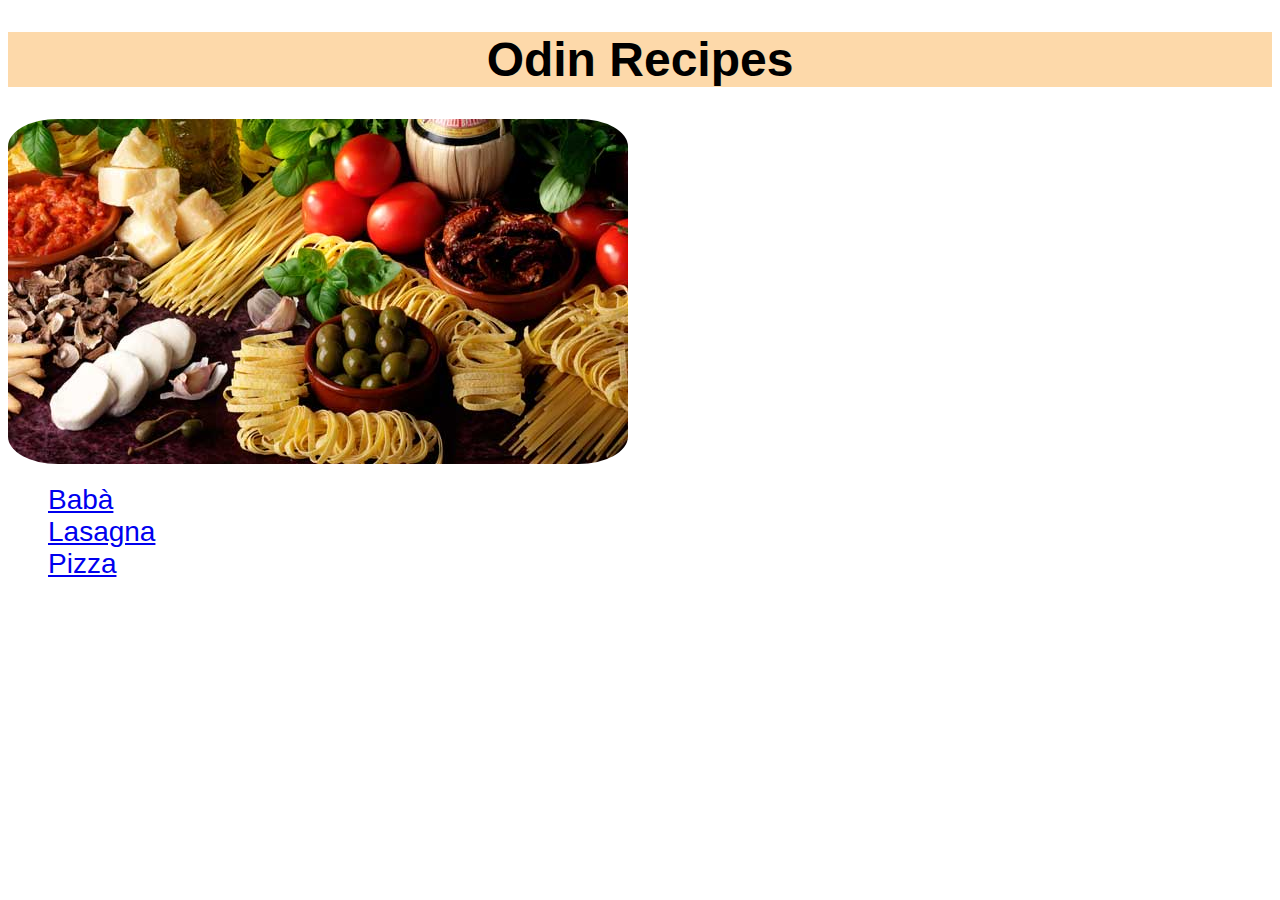
<file: index.html>
<!DOCTYPE html>
<html lang="en">
  <head>
    <meta charset="UTF-8" />
    <meta name="viewport" content="width=device-width, initial-scale=1.0" />
    <link rel="stylesheet" href="styles.css">
    <title>Italian Recipes</title>
  </head>
  <body>
    <h1 >Odin Recipes</h1>
    <img class="imgIndex" src="recipes/img/cibo.jpeg" alt="Immagine generica di cibo a tavola" />
    <ul>
      <li class="liIndex"><a href="recipes/baba.html">Babà</a></li>
      <li class="liIndex"><a href="recipes/lasagna.html">Lasagna</a></li>
      <li class="liIndex"><a href="recipes/pizza.html">Pizza</a></li>
    </ul>
  </body>
</html>
</file>
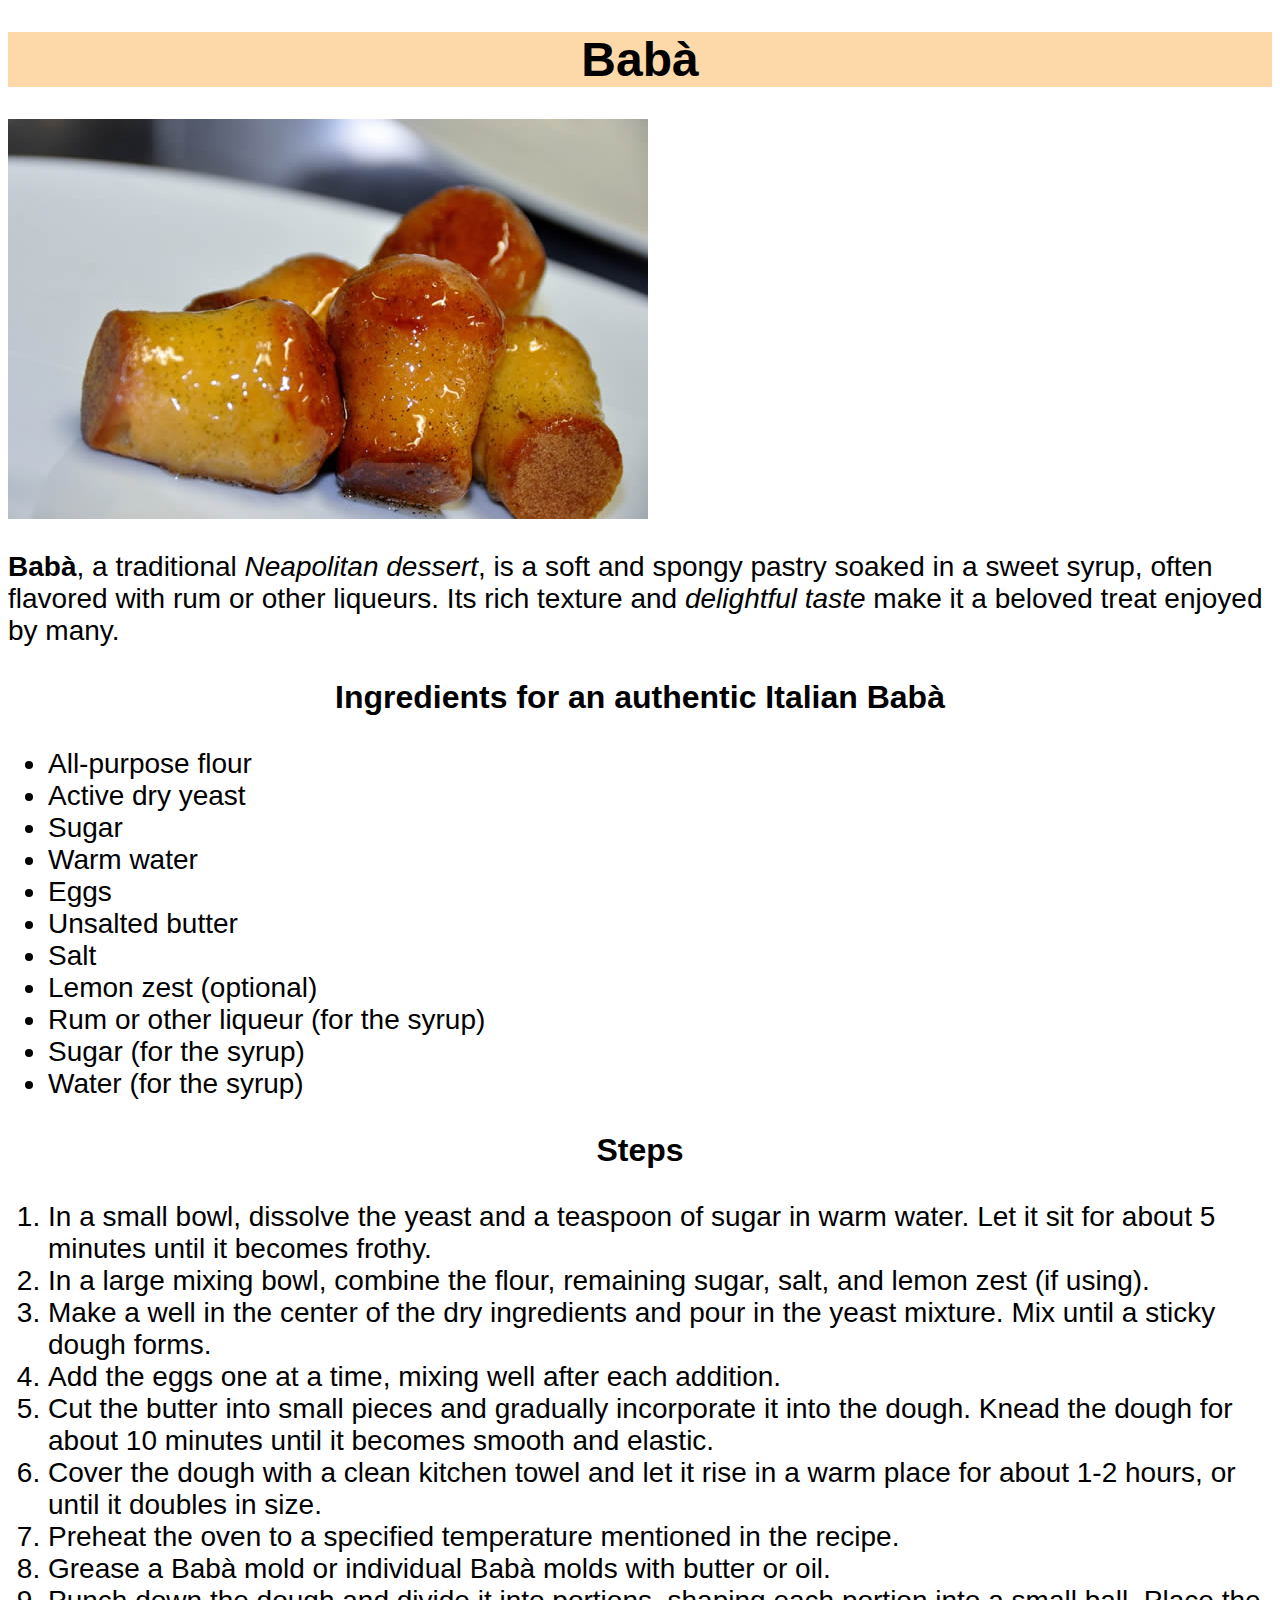
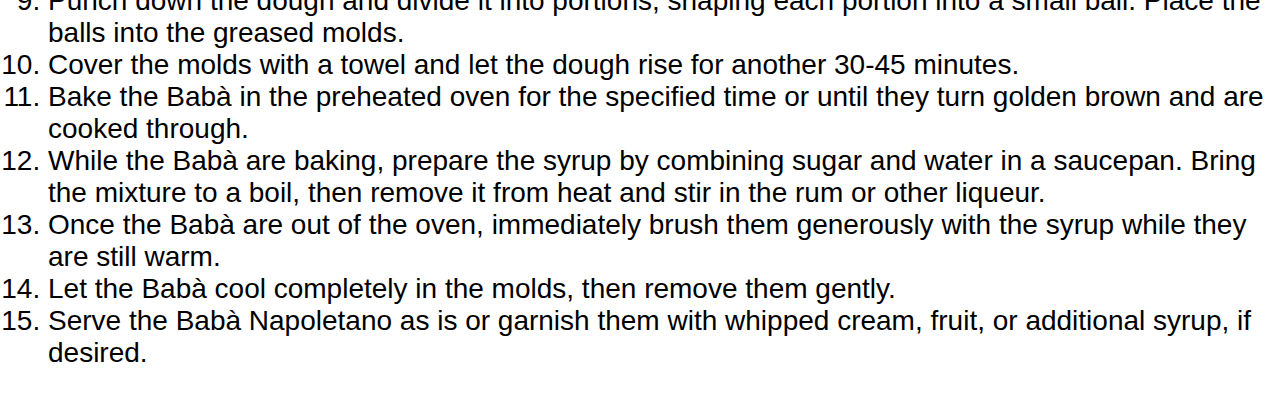
<file: recipes/baba.html>
<!DOCTYPE html>
<html lang="en">
  <head>
    <meta charset="UTF-8" />
    <meta name="viewport" content="width=device-width, initial-scale=1.0" />
    <link rel="stylesheet" href="/styles.css" />
    <title>Document</title>
  </head>
  <body>
    <h1>Babà</h1>
    <img src="img/babà.jpeg" alt="Babà napoletano, dolce italiano" />

    <p>
      <strong>Babà</strong>, a traditional <i>Neapolitan dessert</i>, is a soft
      and spongy pastry soaked in a sweet syrup, often flavored with rum or
      other liqueurs. Its rich texture and <i>delightful taste</i> make it a
      beloved treat enjoyed by many.
    </p>

    <h3>Ingredients for an authentic Italian Babà</h3>

    <ul class="liRecipes">
      <li>All-purpose flour</li>
      <li>Active dry yeast</li>
      <li>Sugar</li>
      <li>Warm water</li>
      <li>Eggs</li>
      <li>Unsalted butter</li>
      <li>Salt</li>
      <li>Lemon zest (optional)</li>
      <li>Rum or other liqueur (for the syrup)</li>
      <li>Sugar (for the syrup)</li>
      <li>Water (for the syrup)</li>
    </ul>

    <h3>Steps</h3>

    <ol class="liRecipes">
      <li>
        In a small bowl, dissolve the yeast and a teaspoon of sugar in warm
        water. Let it sit for about 5 minutes until it becomes frothy.
      </li>
      <li>
        In a large mixing bowl, combine the flour, remaining sugar, salt, and
        lemon zest (if using).
      </li>
      <li>
        Make a well in the center of the dry ingredients and pour in the yeast
        mixture. Mix until a sticky dough forms.
      </li>
      <li>Add the eggs one at a time, mixing well after each addition.</li>
      <li>
        Cut the butter into small pieces and gradually incorporate it into the
        dough. Knead the dough for about 10 minutes until it becomes smooth and
        elastic.
      </li>
      <li>
        Cover the dough with a clean kitchen towel and let it rise in a warm
        place for about 1-2 hours, or until it doubles in size.
      </li>
      <li>
        Preheat the oven to a specified temperature mentioned in the recipe.
      </li>
      <li>Grease a Babà mold or individual Babà molds with butter or oil.</li>
      <li>
        Punch down the dough and divide it into portions, shaping each portion
        into a small ball. Place the balls into the greased molds.
      </li>
      <li>
        Cover the molds with a towel and let the dough rise for another 30-45
        minutes.
      </li>
      <li>
        Bake the Babà in the preheated oven for the specified time or until they
        turn golden brown and are cooked through.
      </li>
      <li>
        While the Babà are baking, prepare the syrup by combining sugar and
        water in a saucepan. Bring the mixture to a boil, then remove it from
        heat and stir in the rum or other liqueur.
      </li>
      <li>
        Once the Babà are out of the oven, immediately brush them generously
        with the syrup while they are still warm.
      </li>
      <li>
        Let the Babà cool completely in the molds, then remove them gently.
      </li>
      <li>
        Serve the Babà Napoletano as is or garnish them with whipped cream,
        fruit, or additional syrup, if desired.
      </li>
    </ol>
  </body>
</html>
</file>
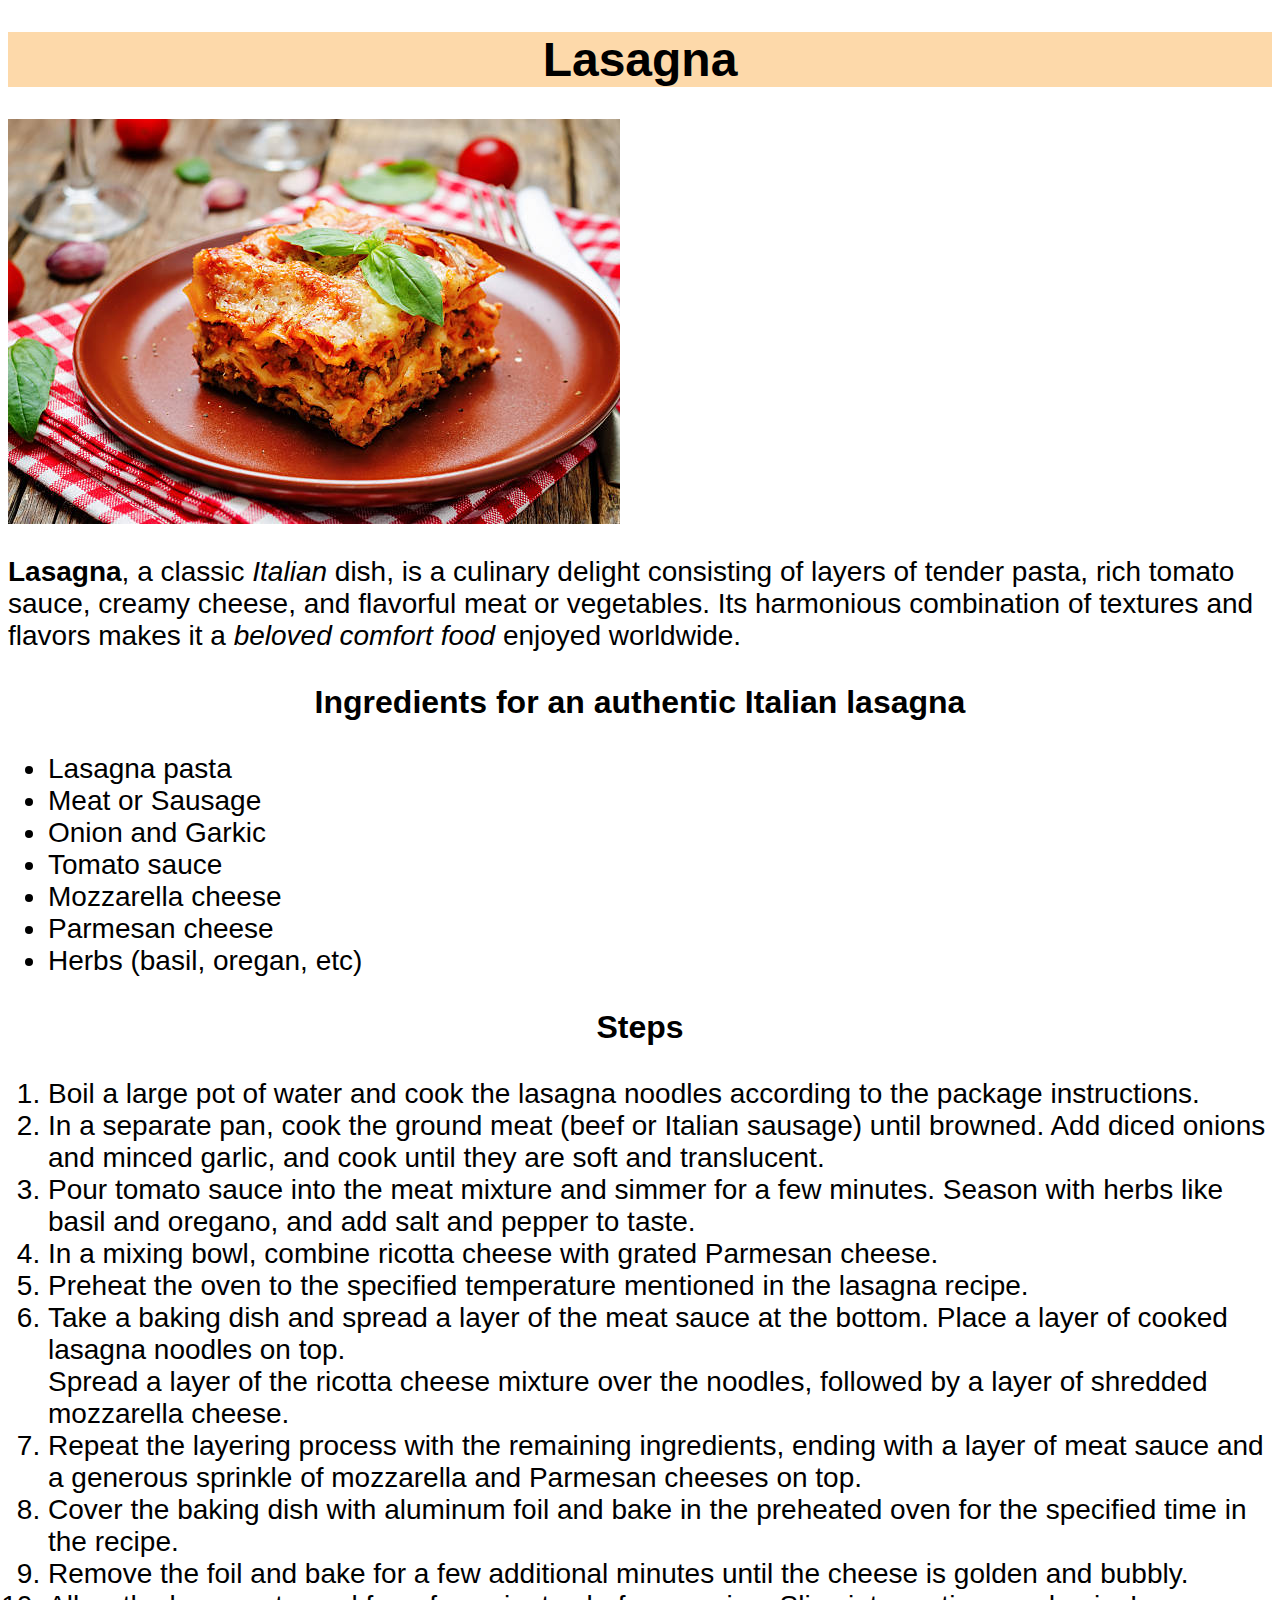
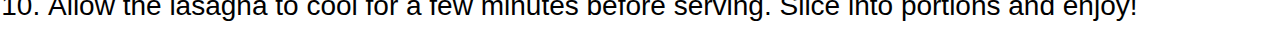
<file: recipes/lasagna.html>
<!DOCTYPE html>
<html lang="en">
  <head>
    <meta charset="UTF-8" />
    <meta name="viewport" content="width=device-width, initial-scale=1.0" />
    <link rel="stylesheet" href="/styles.css">
    <title>Document</title>
  </head>
  <body>
    <h1>Lasagna</h1>
    <img src="img/lasagna.jpeg" alt="una buonissima lasagna" />
    <p>
      <strong>Lasagna</strong>, a classic <i>Italian</i> dish, is a culinary delight consisting of
      layers of tender pasta, rich tomato sauce, creamy cheese, and flavorful
      meat or vegetables. Its harmonious combination of textures and flavors
      makes it a <i>beloved comfort food</i> enjoyed worldwide.
    </p>

    <h3>Ingredients for an authentic Italian lasagna</h3>
    <ul class="liRecipes">
      <li>Lasagna pasta</li>
      <li>Meat or Sausage</li>
      <li>Onion and Garkic</li>
      <li>Tomato sauce</li>
      <li>Mozzarella cheese</li>
      <li>Parmesan cheese</li>
      <li>Herbs (basil, oregan, etc)</li>
    </ul>

    <h3>Steps</h3>
    <ol class="liRecipes">
      <li>
        Boil a large pot of water and cook the lasagna noodles according to the
        package instructions.
      </li>
      <li>
        In a separate pan, cook the ground meat (beef or Italian sausage) until
        browned. Add diced onions and minced garlic, and cook until they are
        soft and translucent.
      </li>
      <li>
        Pour tomato sauce into the meat mixture and simmer for a few minutes.
        Season with herbs like basil and oregano, and add salt and pepper to
        taste. </li>
         <li> In a mixing bowl, combine ricotta cheese with grated Parmesan
        cheese. </li>
         <li> Preheat the oven to the specified temperature mentioned in the
        lasagna recipe. </li>
         <li> Take a baking dish and spread a layer of the meat sauce
        at the bottom. Place a layer of cooked lasagna noodles on top.  </li>
        </li>Spread a
        layer of the ricotta cheese mixture over the noodles, followed by a
        layer of shredded mozzarella cheese.</li>
        <li> Repeat the layering process with
        the remaining ingredients, ending with a layer of meat sauce and a
        generous sprinkle of mozzarella and Parmesan cheeses on top.</li>
        <li> Cover the
        baking dish with aluminum foil and bake in the preheated oven for the
        specified time in the recipe.</li>
        <li> Remove the foil and bake for a few
        additional minutes until the cheese is golden and bubbly. </li>
        <li>Allow the
        lasagna to cool for a few minutes before serving. Slice into portions
        and enjoy!</li>
    </ol>
  </body>
</html>
</file>
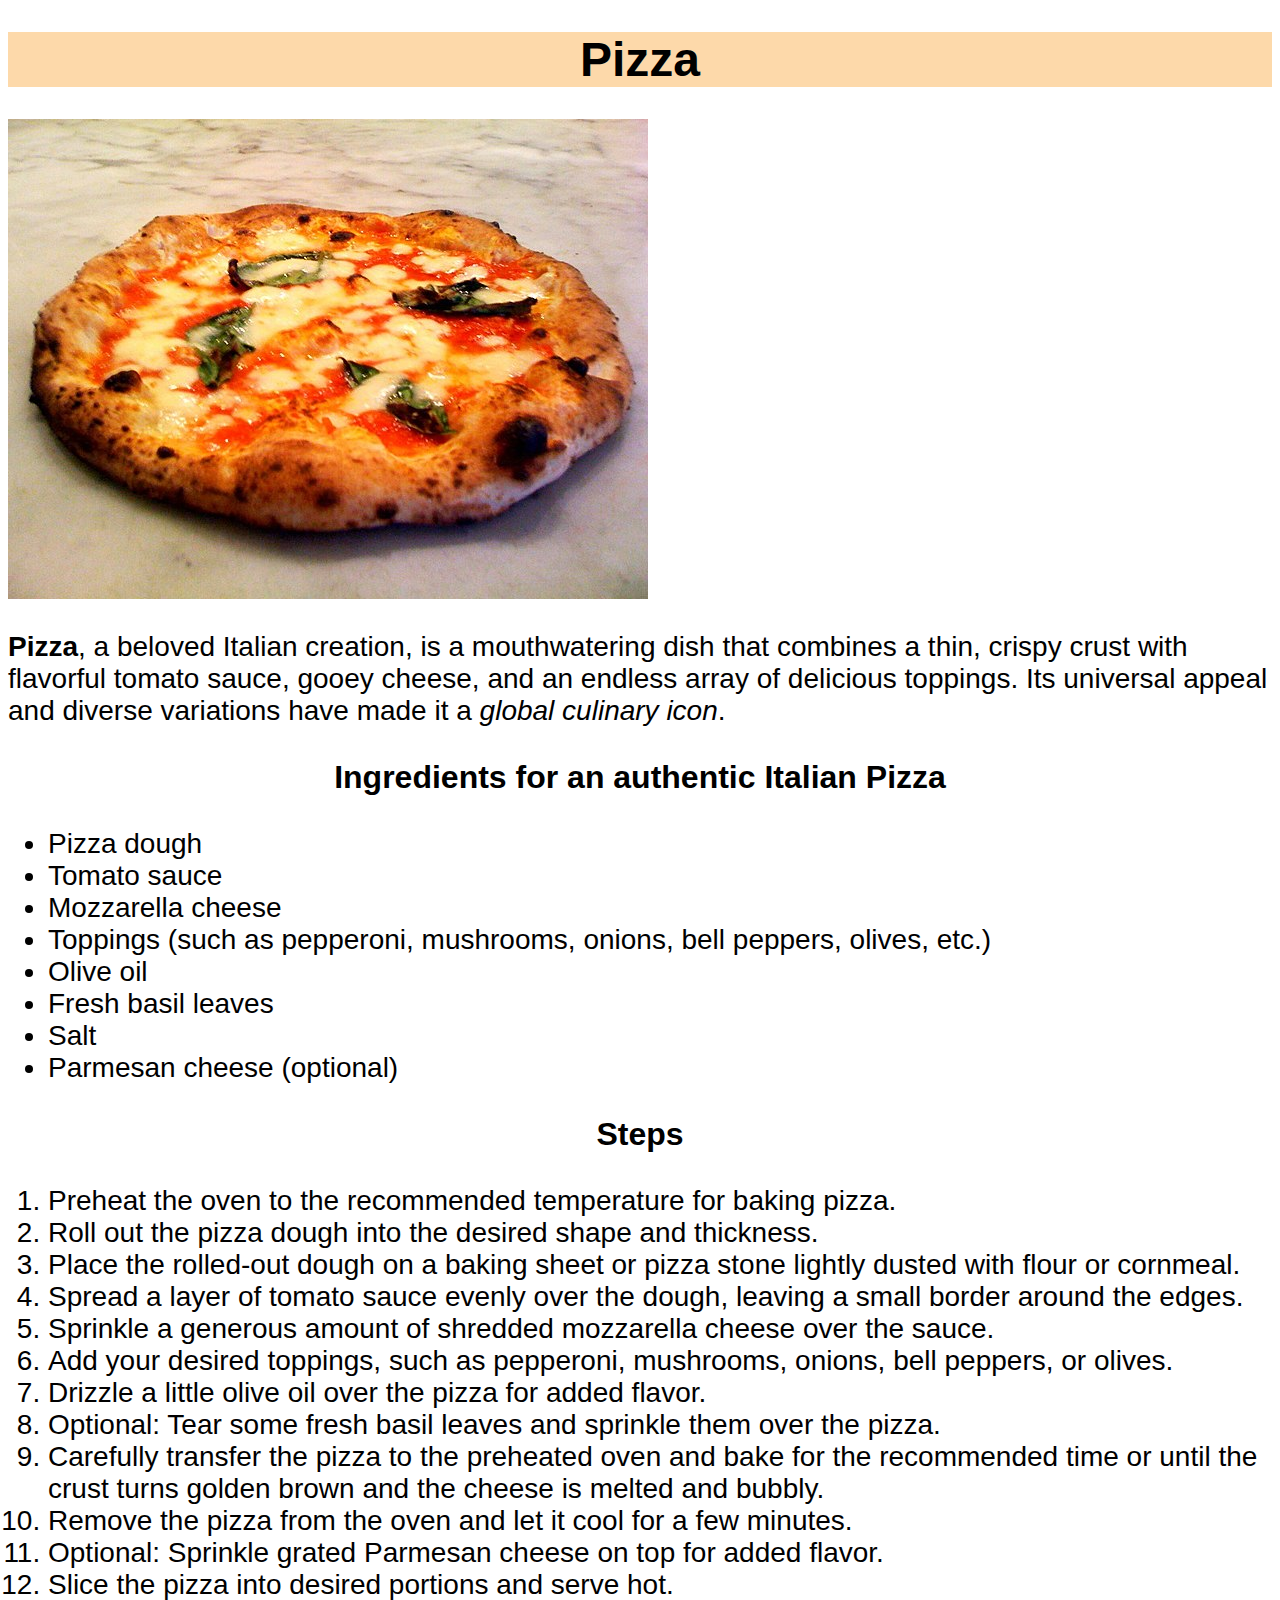
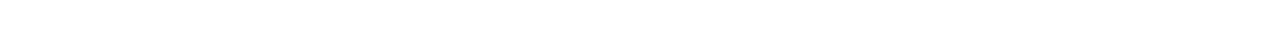
<file: recipes/pizza.html>
<!DOCTYPE html>
<html lang="en">
  <head>
    <meta charset="UTF-8" />
    <meta name="viewport" content="width=device-width, initial-scale=1.0" />
     <link rel="stylesheet" href="/styles.css">
    <title>Document</title>
  </head>
  <body>
    <h1>Pizza</h1>

    <img src="img/pizza.jpeg" alt="Piazza" />

    <p>
      <strong>Pizza</strong>, a beloved Italian creation, is a mouthwatering dish that combines a
      thin, crispy crust with flavorful tomato sauce, gooey cheese, and an
      endless array of delicious toppings. Its universal appeal and diverse
      variations have made it a <i>global culinary icon</i>.
    </p>

    <h3>Ingredients for an authentic Italian Pizza</h3>

    <ul class="liRecipes">
      <li>Pizza dough</li>
      <li>Tomato sauce</li>
      <li>Mozzarella cheese</li>
      <li>
        Toppings (such as pepperoni, mushrooms, onions, bell peppers, olives,
        etc.)
      </li>
      <li>Olive oil</li>
      <li>Fresh basil leaves</li>

      <li>Salt</li>

      <li>Parmesan cheese (optional)</li>
    </ul>

    <h3>Steps</h3>
    <ol class="liRecipes">
      <li>Preheat the oven to the recommended temperature for baking pizza.</li>
      <li>Roll out the pizza dough into the desired shape and thickness.</li>
      <li>
        Place the rolled-out dough on a baking sheet or pizza stone lightly
        dusted with flour or cornmeal.
      </li>
      <li>
        Spread a layer of tomato sauce evenly over the dough, leaving a small
        border around the edges.
      </li>
      <li>
        Sprinkle a generous amount of shredded mozzarella cheese over the sauce.
      </li>
      <li>
        Add your desired toppings, such as pepperoni, mushrooms, onions, bell
        peppers, or olives.
      </li>
      <li>Drizzle a little olive oil over the pizza for added flavor.</li>
      <li>
        Optional: Tear some fresh basil leaves and sprinkle them over the pizza.
      </li>
      <li>
        Carefully transfer the pizza to the preheated oven and bake for the
        recommended time or until the crust turns golden brown and the cheese is
        melted and bubbly.
      </li>
      <li>Remove the pizza from the oven and let it cool for a few minutes.</li>
      <li>
        Optional: Sprinkle grated Parmesan cheese on top for added flavor.
      </li>
      <li>Slice the pizza into desired portions and serve hot.</li>
    </ol>
  </body>
</html>
</file>
<file: styles.css>
/* *{
  box-sizing: border-box;
  margin: 0 auto;
} */

body{
  font-family: Verdana, Geneva, Tahoma, sans-serif;
}

h1{
  text-align: center;
  font-weight: bold;
  font-size: 48px;
  background-color: rgb(253, 217, 170);
}

.imgIndex{
  width: auto;
  height: auto;
  border-radius: 8%;
}

.liIndex{
  list-style: none;
  font-size: 28px;
}

p{
  font-size: 28px;
}

h3{
  font-size: 32px;
  text-align: center;
}

.liRecipes{
  font-size: 28px;
}
</file>
